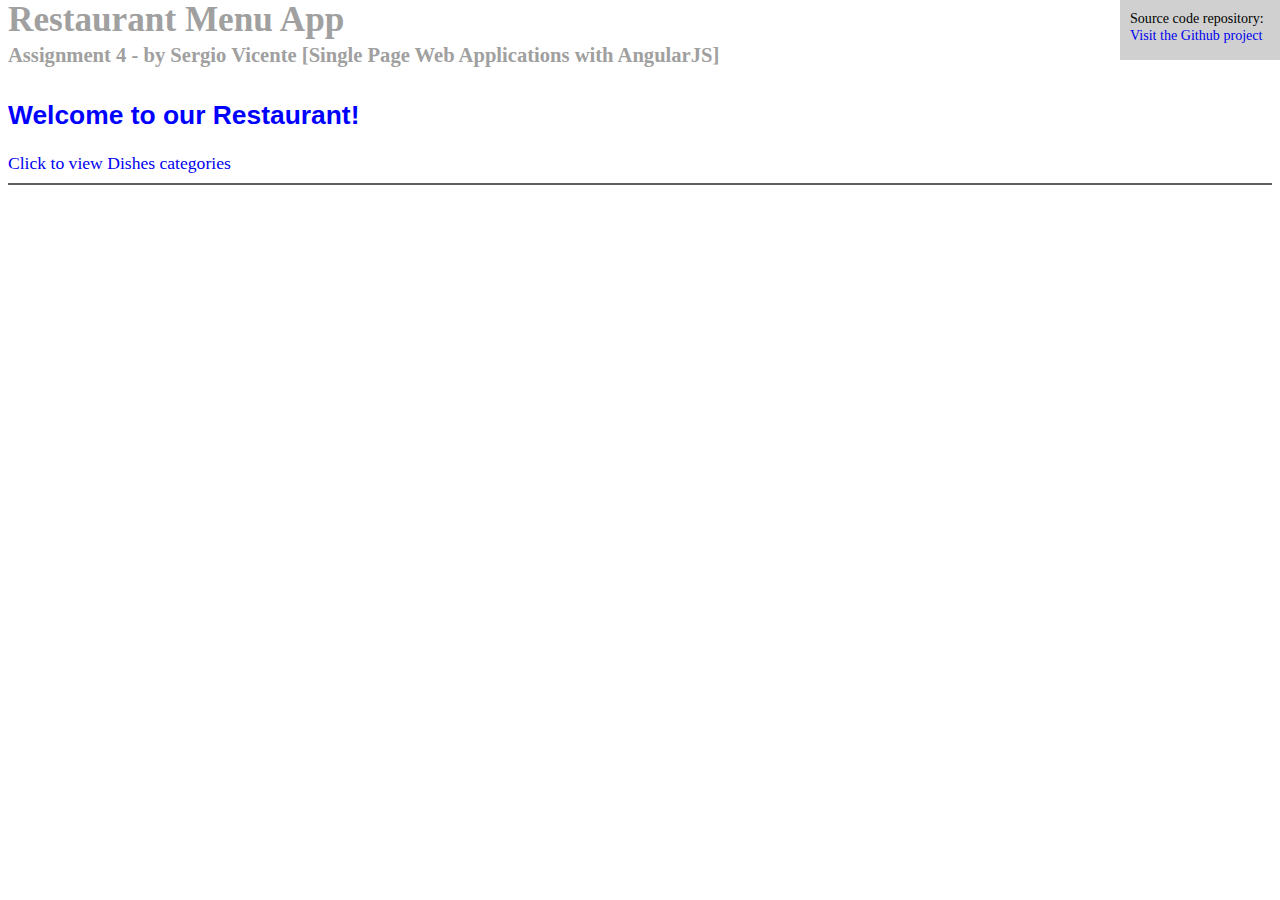
<file: index.html>
<!DOCTYPE html>
<html>
<html lang="en">
  <head>
    <title>Menu App - Assignment 4 - Johns Hopkins University</title>
    <meta name="viewport" content="width=device-width, initial-scale=1">
    <meta charset="utf-8">
    <link rel="stylesheet" href="css/styles.css">
  </head>
  <body ng-app='MenuApp'>
    <h1>Restaurant Menu App</h1>
    <h3>Assignment 4 - by Sergio Vicente [Single Page Web Applications with AngularJS]</h3>

    <ui-view></ui-view>
	
	<loading-spinner></loading-spinner>    
	
	<!-- Libraries -->
    <script src="lib/angular.min.js"></script>
    <script src="lib/angular-ui-router.js"></script>
    <script src="lib/stateEvents.js"></script>

    <!-- Modules -->
    <script src="src/menuapp.module.js"></script>

    <!-- Routes -->
    <script src="src/routes.js"></script>
    <!-- 'Menu App' module artifacts -->
    <script src="src/categories.component.js"></script>
    <script src="src/categories-list.controller.js"></script>
    <script src="src/items.component.js"></script>
    <script src="src/items-list.controller.js"></script>    
	<script src="src/menudata.service.js"></script>

  <hr>
  <div id="github">
	Source code repository:<br><a href="https://github.com/svicente99/AngularJS-Week4-solution" target="_new">
	Visit the Github project</a>
  </div>   
  </body>
</html>
</file>
<file: css/styles.css>
body {
  font-size: 1.1em;
}

h1, h3 	{ color: #a0a0a0; margin-top: -8px; }
h3     	{ position: relative; top: -12px; }
h2     	{ color: blue; font-family: Arial, sans-serif; }

hr		{ border: solid #606060 1pt; }

.loading-icon {
  position: absolute;
  left: 50%;
  top: 10px;
  z-index: +2;
}

.active {
  font-weight: bold;
}

a {text-decoration:none;}

a[ui-sref]:hover {
  display: inline-block;
  cursor: pointer;
  border: solid black 1px;
  padding-left: 5px; padding-right: 5px;
  background-color: #e0e0e0;
}

ul {list-style-image: url('../images/icon_plate.png');
}

li	{font-size: 0.8em;
     font-family: Tahoma, sans-serif;
	 margin-left: 0px;
}

.category, .list { color: blue; }
.arrow	{ padding-right: 5px; }

#github {
    position: absolute;
    top: 0px; right: 0px;
    width: 150px; height: 50px;
    background-color: #d0d0d0;
	padding: 10px 0px 0px 10px;
	font-size: 0.8em;
}
</file>
